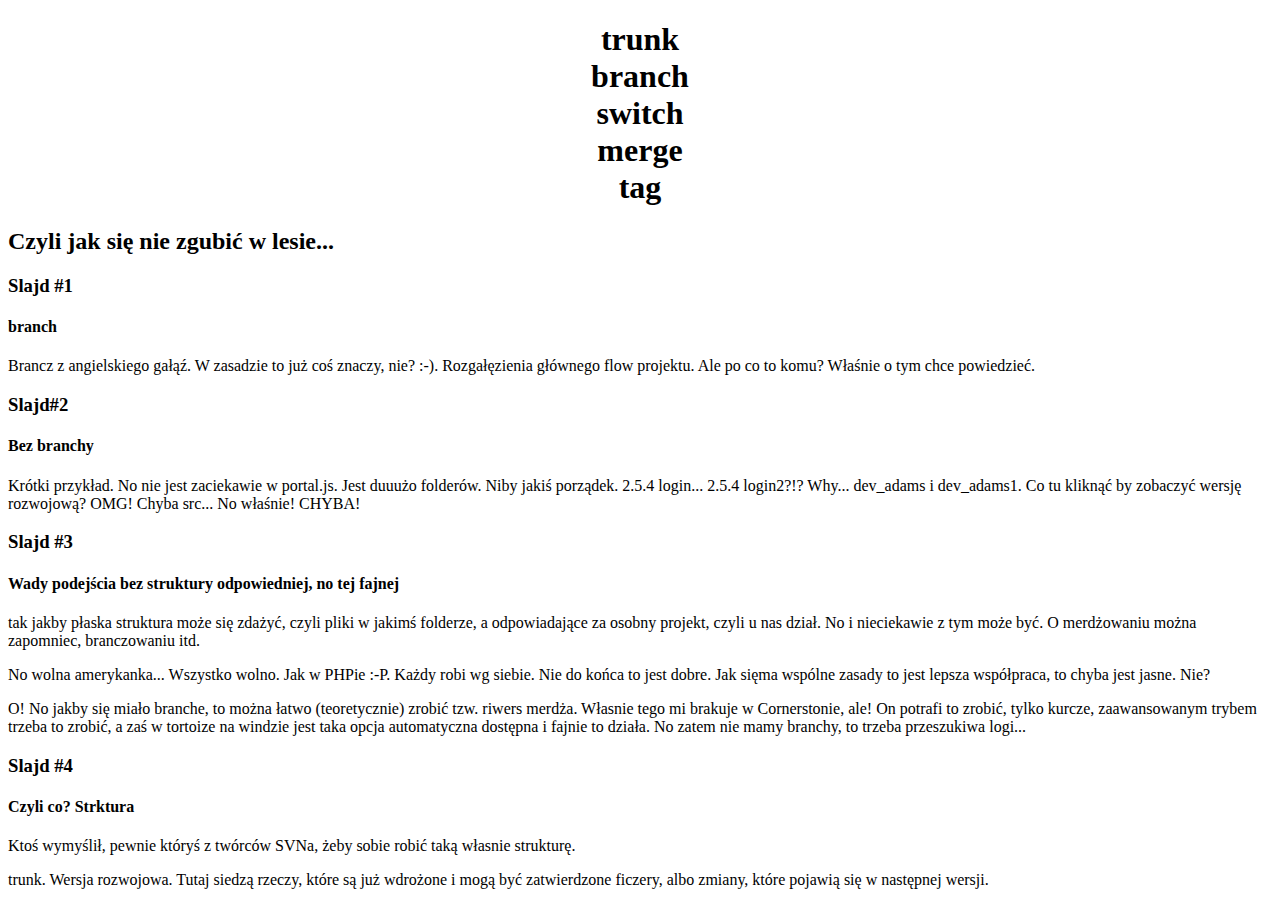
<file: docs/speech.html>
<!doctype html>
<html lang="en">
<head>
    <meta charset="UTF-8">
    <link rel="stylesheet" href="http://necolas.github.io/normalize.css/2.1.2/normalize.css">
    <style>
        .center {
            width: 100%;
            margin-left: auto;
            margin-right: auto;
            text-align: center;
        }
    </style>
    <title>Co będziesz gadać</title>
</head>
<body>
    <h1 class="center">
        <div class="center">trunk</div>
        <div class="center">branch</div>
        <div class="center">switch</div>
        <div class="center">merge</div>
        <div class="center">tag</div>
    </h1>
    <h2>Czyli jak się nie zgubić w lesie...</h2>
    <section>
        <h3>Slajd #1</h3>
        <h4>branch</h4>
        <p>Brancz z angielskiego gałąź. W zasadzie to już coś znaczy, nie? :-). Rozgałęzienia głównego flow projektu. Ale po co to komu? Właśnie o tym chce powiedzieć.</p>
    </section>
    <section>
        <h3>Slajd#2</h3>
        <h4>Bez branchy</h4>
        <p>Krótki przykład. No nie jest zaciekawie w portal.js. Jest duuużo folderów. Niby jakiś porządek. 2.5.4 login... 2.5.4 login2?!? Why... dev_adams i dev_adams1. Co tu kliknąć by zobaczyć wersję rozwojową? OMG! Chyba src... No właśnie! CHYBA!</p>
    </section>
    <section>
        <h3>Slajd #3</h3>
        <h4>Wady podejścia bez struktury odpowiedniej, no tej fajnej</h4>
        <p>tak jakby płaska struktura może się zdażyć, czyli pliki w jakimś folderze, a odpowiadające za osobny projekt, czyli u nas dział. No i nieciekawie z tym może być. O merdżowaniu można zapomniec, branczowaniu itd.</p>
        <p>No wolna amerykanka... Wszystko wolno. Jak w PHPie :-P. Każdy robi wg siebie. Nie do końca to jest dobre. Jak sięma wspólne zasady to jest lepsza współpraca, to chyba jest jasne. Nie?</p>
        <p>O! No jakby się miało branche, to można łatwo (teoretycznie) zrobić tzw. riwers merdża. Własnie tego mi brakuje w Cornerstonie, ale! On potrafi to zrobić, tylko kurcze, zaawansowanym trybem trzeba to zrobić, a zaś w tortoize na windzie jest taka opcja automatyczna dostępna i fajnie to działa. No zatem nie mamy branchy, to trzeba przeszukiwa logi...</p>
    </section>
    <section>
        <h3>Slajd #4</h3>
        <h4>Czyli co? Strktura</h4>
        <p>Ktoś wymyślił, pewnie któryś z twórców SVNa, żeby sobie robić taką własnie strukturę.</p>
        <p>trunk. Wersja rozwojowa. Tutaj siedzą rzeczy, które są już wdrożone i mogą być zatwierdzone ficzery, albo zmiany, które pojawią się w następnej wersji.</p>
    </section>
</body>
</html>
</file>
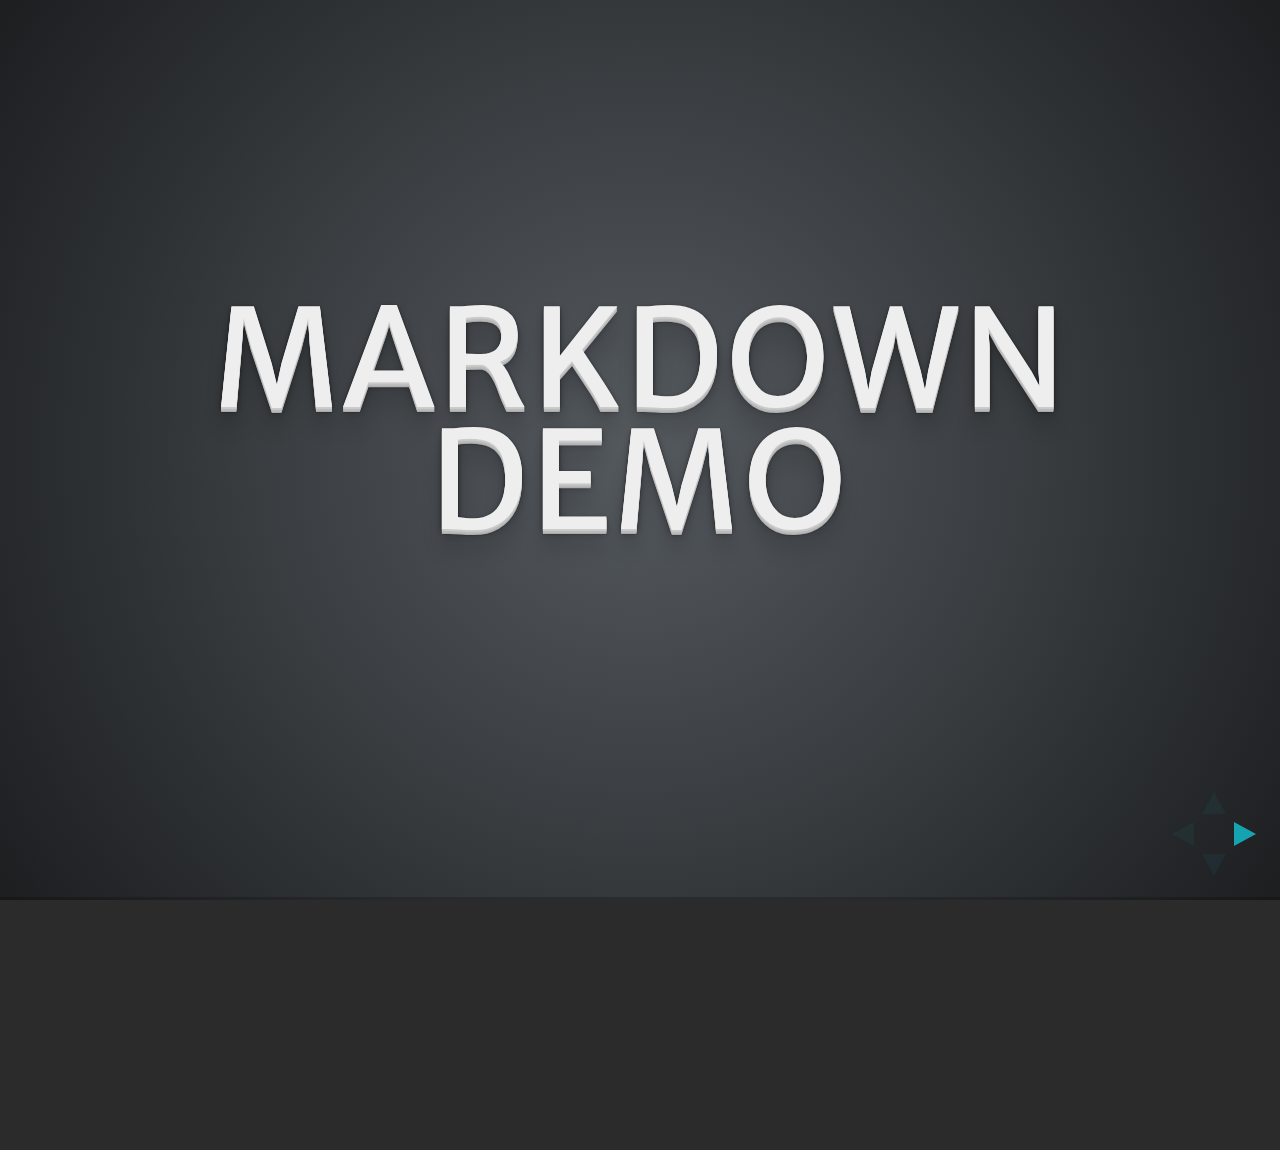
<file: trunk/plugin/markdown/example.html>
<!doctype html>
<html lang="en">

	<head>
		<meta charset="utf-8">

		<title>reveal.js - Markdown Demo</title>

		<link rel="stylesheet" href="../../css/reveal.css">
		<link rel="stylesheet" href="../../css/theme/default.css" id="theme">
	</head>

	<body>

		<div class="reveal">

			<div class="slides">

                <!-- Use external markdown resource, and separate slides by three newlines; vertical slides by two newlines -->
                <section data-markdown="example.md" data-separator="^\n\n\n" data-vertical="^\n\n"></section>

                <!-- Slides are separated by three dashes (quick 'n dirty regular expression) -->
                <section data-markdown data-separator="---">
                    <script type="text/template">
                        ## Demo 1
                        Slide 1
                        ---
                        ## Demo 1
                        Slide 2
                        ---
                        ## Demo 1
                        Slide 3
                    </script>
                </section>

                <!-- Slides are separated by newline + three dashes + newline, vertical slides identical but two dashes -->
                <section data-markdown data-separator="^\n---\n$" data-vertical="^\n--\n$">
                    <script type="text/template">
                        ## Demo 2
                        Slide 1.1

                        --

                        ## Demo 2
                        Slide 1.2

                        ---

                        ## Demo 2
                        Slide 2
                    </script>
                </section>

                <!-- No "extra" slides, since there are no separators defined (so they'll become horizontal rulers) -->
                <section data-markdown>
                    <script type="text/template">
                        A

                        ---

                        B

                        ---

                        C
                    </script>
                </section>

            </div>
		</div>

		<script src="../../lib/js/head.min.js"></script>
		<script src="../../js/reveal.js"></script>

		<script>

			Reveal.initialize({
				controls: true,
				progress: true,
				history: true,
				center: true,

				theme: Reveal.getQueryHash().theme,
				transition: Reveal.getQueryHash().transition || 'default',

				// Optional libraries used to extend on reveal.js
				dependencies: [
					{ src: '../../lib/js/classList.js', condition: function() { return !document.body.classList; } },
					{ src: 'marked.js', condition: function() { return !!document.querySelector( '[data-markdown]' ); } },
					{ src: 'markdown.js', condition: function() { return !!document.querySelector( '[data-markdown]' ); } }
				]
			});

		</script>

	</body>
</html>
</file>
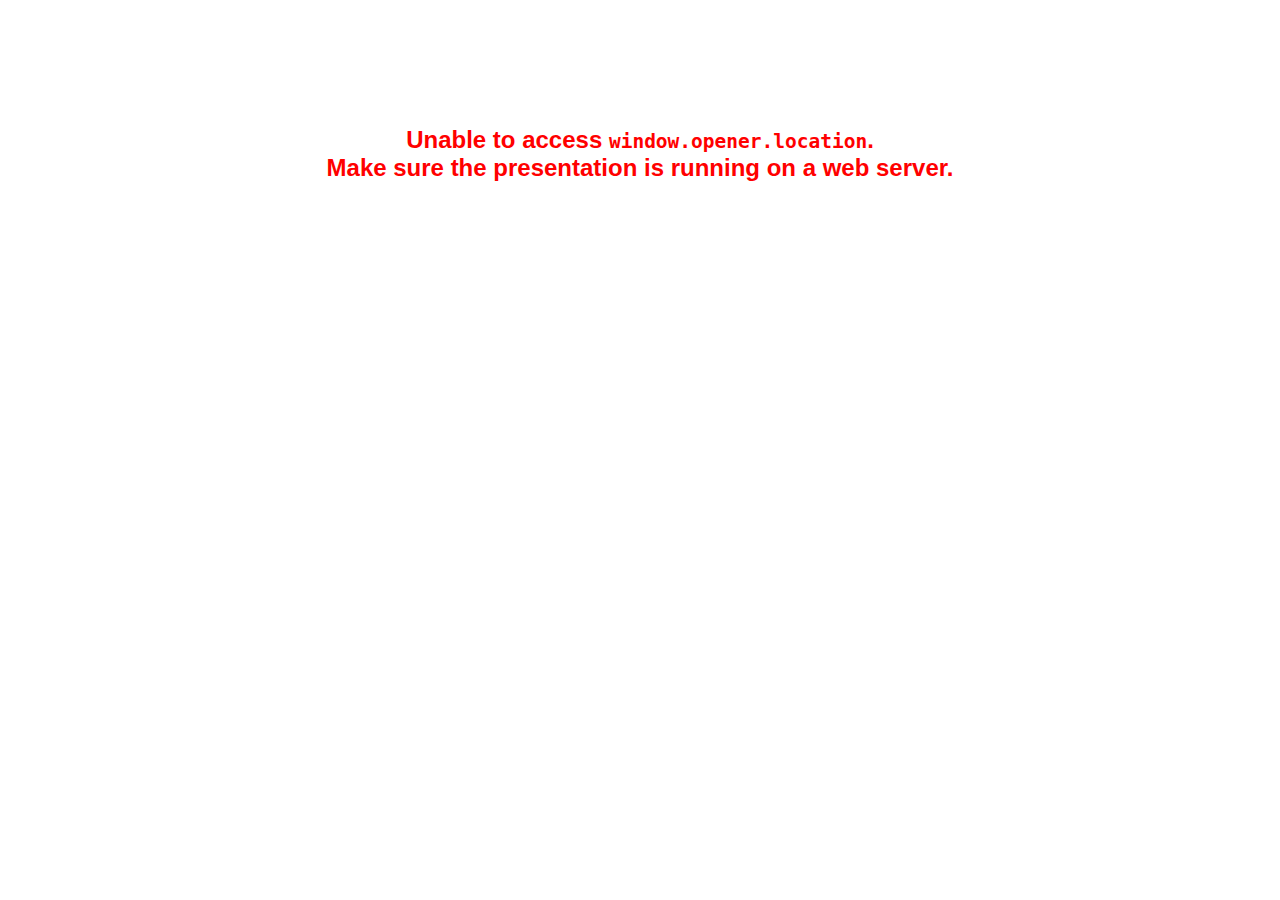
<file: trunk/plugin/notes/notes.html>
<!doctype html>
<html lang="en">
	<head>
		<meta charset="utf-8">

		<title>reveal.js - Slide Notes</title>

		<style>
			body {
				font-family: Helvetica;
			}

			#notes {
				font-size: 24px;
				width: 640px;
				margin-top: 5px;
			}

			#wrap-current-slide {
				width: 640px;
				height: 512px;
				float: left;
				overflow: hidden;
			}

			#current-slide {
				width: 1280px;
				height: 1024px;
				border: none;

				-webkit-transform-origin: 0 0;
				   -moz-transform-origin: 0 0;
					-ms-transform-origin: 0 0;
					 -o-transform-origin: 0 0;
						transform-origin: 0 0;

				-webkit-transform: scale(0.5);
				   -moz-transform: scale(0.5);
					-ms-transform: scale(0.5);
					 -o-transform: scale(0.5);
						transform: scale(0.5);
			}

			#wrap-next-slide {
				width: 448px;
				height: 358px;
				float: left;
				margin: 0 0 0 10px;
				overflow: hidden;
			}

			#next-slide {
				width: 1280px;
				height: 1024px;
				border: none;

				-webkit-transform-origin: 0 0;
				   -moz-transform-origin: 0 0;
					-ms-transform-origin: 0 0;
					 -o-transform-origin: 0 0;
						transform-origin: 0 0;

				-webkit-transform: scale(0.35);
				   -moz-transform: scale(0.35);
					-ms-transform: scale(0.35);
					 -o-transform: scale(0.35);
						transform: scale(0.35);
			}

			.slides {
				position: relative;
				margin-bottom: 10px;
				border: 1px solid black;
				border-radius: 2px;
				background: rgb(28, 30, 32);
			}

			.slides span {
				position: absolute;
				top: 3px;
				left: 3px;
				font-weight: bold;
				font-size: 14px;
				color: rgba( 255, 255, 255, 0.9 );
			}

			.error {
				font-weight: bold;
				color: red;
				font-size: 1.5em;
				text-align: center;
				margin-top: 10%;
			}

			.error code {
				font-family: monospace;
			}

			.time {
				width: 448px;
				margin: 30px 0 0 10px;
				float: left;
				text-align: center;
				opacity: 0;

				-webkit-transition: opacity 0.4s;
				   -moz-transition: opacity 0.4s;
				     -o-transition: opacity 0.4s;
				        transition: opacity 0.4s;
			}

			.elapsed,
			.clock {
				color: #333;
				font-size: 2em;
				text-align: center;
				display: inline-block;
				padding: 0.5em;
				background-color: #eee;
				border-radius: 10px;
			}

			.elapsed h2,
			.clock h2 {
				font-size: 0.8em;
				line-height: 100%;
				margin: 0;
				color: #aaa;
			}

			.elapsed .mute {
				color: #ddd;
			}

		</style>
	</head>

	<body>

		<div id="wrap-current-slide" class="slides">
			<script>document.write( '<iframe width="1280" height="1024" id="current-slide" src="'+ window.opener.location.href +'"></iframe>' );</script>
		</div>

		<div id="wrap-next-slide" class="slides">
			<script>document.write( '<iframe width="640" height="512" id="next-slide" src="'+ window.opener.location.href +'"></iframe>' );</script>
			<span>UPCOMING:</span>
		</div>

		<div class="time">
			<div class="clock">
				<h2>Time</h2>
				<span id="clock">0:00:00 AM</span>
			</div>
			<div class="elapsed">
				<h2>Elapsed</h2>
				<span id="hours">00</span><span id="minutes">:00</span><span id="seconds">:00</span>
			</div>
		</div>

		<div id="notes"></div>

		<script src="../../plugin/markdown/marked.js"></script>
		<script>

			window.addEventListener( 'load', function() {

				if( window.opener && window.opener.location && window.opener.location.href ) {

					var notes = document.getElementById( 'notes' ),
						currentSlide = document.getElementById( 'current-slide' ),
						nextSlide = document.getElementById( 'next-slide' );

					window.addEventListener( 'message', function( event ) {
						var data = JSON.parse( event.data );
						// No need for updating the notes in case of fragment changes
						if ( data.notes !== undefined) {
							if( data.markdown ) {
								notes.innerHTML = marked( data.notes );
							}
							else {
								notes.innerHTML = data.notes;
							}
						}

						// Showing and hiding fragments
						if( data.fragment === 'next' ) {
							currentSlide.contentWindow.Reveal.nextFragment();
						}
						else if( data.fragment === 'prev' ) {
							currentSlide.contentWindow.Reveal.prevFragment();
						}
						else {
							// Update the note slides
							currentSlide.contentWindow.Reveal.slide( data.indexh, data.indexv );
							nextSlide.contentWindow.Reveal.slide( data.nextindexh, data.nextindexv );
						}

					}, false );

					var start = new Date(),
						timeEl = document.querySelector( '.time' ),
						clockEl = document.getElementById( 'clock' ),
						hoursEl = document.getElementById( 'hours' ),
						minutesEl = document.getElementById( 'minutes' ),
						secondsEl = document.getElementById( 'seconds' );

					setInterval( function() {

						timeEl.style.opacity = 1;

						var diff, hours, minutes, seconds,
							now = new Date();

						diff = now.getTime() - start.getTime();
						hours = parseInt( diff / ( 1000 * 60 * 60 ) );
						minutes = parseInt( ( diff / ( 1000 * 60 ) ) % 60 );
						seconds = parseInt( ( diff / 1000 ) % 60 );

						clockEl.innerHTML = now.toLocaleTimeString();
						hoursEl.innerHTML = zeroPadInteger( hours );
						hoursEl.className = hours > 0 ? "" : "mute";
						minutesEl.innerHTML = ":" + zeroPadInteger( minutes );
						minutesEl.className = minutes > 0 ? "" : "mute";
						secondsEl.innerHTML = ":" + zeroPadInteger( seconds );

					}, 1000 );

					// Navigate the main window when the notes slide changes
					currentSlide.contentWindow.Reveal.addEventListener( 'slidechanged', function( event ) {

						window.opener.Reveal.slide( event.indexh, event.indexv );

					} );

				}
				else {

					document.body.innerHTML =  '<p class="error">Unable to access <code>window.opener.location</code>.<br>Make sure the presentation is running on a web server.</p>';

				}


			}, false );

			function zeroPadInteger( num ) {
				var str = "00" + parseInt( num );
				return str.substring( str.length - 2 );
			}

		</script>
	</body>
</html>
</file>
<file: trunk/css/reveal.css>
@charset "UTF-8";

/*!
 * reveal.js
 * http://lab.hakim.se/reveal-js
 * MIT licensed
 *
 * Copyright (C) 2013 Hakim El Hattab, http://hakim.se
 */


/*********************************************
 * RESET STYLES
 *********************************************/

html, body, .reveal div, .reveal span, .reveal applet, .reveal object, .reveal iframe,
.reveal h1, .reveal h2, .reveal h3, .reveal h4, .reveal h5, .reveal h6, .reveal p, .reveal blockquote, .reveal pre,
.reveal a, .reveal abbr, .reveal acronym, .reveal address, .reveal big, .reveal cite, .reveal code,
.reveal del, .reveal dfn, .reveal em, .reveal img, .reveal ins, .reveal kbd, .reveal q, .reveal s, .reveal samp,
.reveal small, .reveal strike, .reveal strong, .reveal sub, .reveal sup, .reveal tt, .reveal var,
.reveal b, .reveal u, .reveal i, .reveal center,
.reveal dl, .reveal dt, .reveal dd, .reveal ol, .reveal ul, .reveal li,
.reveal fieldset, .reveal form, .reveal label, .reveal legend,
.reveal table, .reveal caption, .reveal tbody, .reveal tfoot, .reveal thead, .reveal tr, .reveal th, .reveal td,
.reveal article, .reveal aside, .reveal canvas, .reveal details, .reveal embed,
.reveal figure, .reveal figcaption, .reveal footer, .reveal header, .reveal hgroup,
.reveal menu, .reveal nav, .reveal output, .reveal ruby, .reveal section, .reveal summary,
.reveal time, .reveal mark, .reveal audio, video {
	margin: 0;
	padding: 0;
	border: 0;
	font-size: 100%;
	font: inherit;
	vertical-align: baseline;
}

.reveal article, .reveal aside, .reveal details, .reveal figcaption, .reveal figure,
.reveal footer, .reveal header, .reveal hgroup, .reveal menu, .reveal nav, .reveal section {
	display: block;
}


/*********************************************
 * GLOBAL STYLES
 *********************************************/

html,
body {
	width: 100%;
	height: 100%;
	overflow: hidden;
}

body {
	position: relative;
	line-height: 1;
}

::selection {
	background: #FF5E99;
	color: #fff;
	text-shadow: none;
}


/*********************************************
 * HEADERS
 *********************************************/

.reveal h1,
.reveal h2,
.reveal h3,
.reveal h4,
.reveal h5,
.reveal h6 {
	-webkit-hyphens: auto;
	   -moz-hyphens: auto;
	        hyphens: auto;

	word-wrap: break-word;
}

.reveal h1 { font-size: 3.77em; }
.reveal h2 { font-size: 2.11em;	}
.reveal h3 { font-size: 1.55em;	}
.reveal h4 { font-size: 1em;	}


/*********************************************
 * VIEW FRAGMENTS
 *********************************************/

.reveal .slides section .fragment {
	opacity: 0;

	-webkit-transition: all .2s ease;
	   -moz-transition: all .2s ease;
	    -ms-transition: all .2s ease;
	     -o-transition: all .2s ease;
	        transition: all .2s ease;
}
	.reveal .slides section .fragment.visible {
		opacity: 1;
	}

.reveal .slides section .fragment.grow {
	opacity: 1;
}
	.reveal .slides section .fragment.grow.visible {
		-webkit-transform: scale( 1.3 );
		   -moz-transform: scale( 1.3 );
		    -ms-transform: scale( 1.3 );
		     -o-transform: scale( 1.3 );
		        transform: scale( 1.3 );
	}

.reveal .slides section .fragment.shrink {
	opacity: 1;
}
	.reveal .slides section .fragment.shrink.visible {
		-webkit-transform: scale( 0.7 );
		   -moz-transform: scale( 0.7 );
		    -ms-transform: scale( 0.7 );
		     -o-transform: scale( 0.7 );
		        transform: scale( 0.7 );
	}

.reveal .slides section .fragment.zoom-in {
	opacity: 0;

	-webkit-transform: scale( 0.1 );
	   -moz-transform: scale( 0.1 );
	    -ms-transform: scale( 0.1 );
	     -o-transform: scale( 0.1 );
	        transform: scale( 0.1 );
}

	.reveal .slides section .fragment.zoom-in.visible {
		opacity: 1;

		-webkit-transform: scale( 1 );
		   -moz-transform: scale( 1 );
		    -ms-transform: scale( 1 );
		     -o-transform: scale( 1 );
		        transform: scale( 1 );
	}

.reveal .slides section .fragment.roll-in {
	opacity: 0;

	-webkit-transform: rotateX( 90deg );
	   -moz-transform: rotateX( 90deg );
	    -ms-transform: rotateX( 90deg );
	     -o-transform: rotateX( 90deg );
	        transform: rotateX( 90deg );
}
	.reveal .slides section .fragment.roll-in.visible {
		opacity: 1;

		-webkit-transform: rotateX( 0 );
		   -moz-transform: rotateX( 0 );
		    -ms-transform: rotateX( 0 );
		     -o-transform: rotateX( 0 );
		        transform: rotateX( 0 );
	}

.reveal .slides section .fragment.fade-out {
	opacity: 1;
}
	.reveal .slides section .fragment.fade-out.visible {
		opacity: 0;
	}

.reveal .slides section .fragment.highlight-red,
.reveal .slides section .fragment.highlight-green,
.reveal .slides section .fragment.highlight-blue {
	opacity: 1;
}
	.reveal .slides section .fragment.highlight-red.visible {
		color: #ff2c2d
	}
	.reveal .slides section .fragment.highlight-green.visible {
		color: #17ff2e;
	}
	.reveal .slides section .fragment.highlight-blue.visible {
		color: #1b91ff;
	}


/*********************************************
 * DEFAULT ELEMENT STYLES
 *********************************************/

/* Fixes issue in Chrome where italic fonts did not appear when printing to PDF */
.reveal:after {
  content: '';
  font-style: italic;
}

/* Ensure certain elements are never larger than the slide itself */
.reveal img,
.reveal video,
.reveal iframe {
	max-width: 95%;
	max-height: 95%;
}

/** Prevents layering issues in certain browser/transition combinations */
.reveal a {
	position: relative;
}

.reveal strong,
.reveal b {
	font-weight: bold;
}

.reveal em,
.reveal i {
	font-style: italic;
}

.reveal ol,
.reveal ul {
	display: inline-block;

	text-align: left;
	margin: 0 0 0 1em;
}

.reveal ol {
	list-style-type: decimal;
}

.reveal ul {
	list-style-type: disc;
}

.reveal ul ul {
	list-style-type: square;
}

.reveal ul ul ul {
	list-style-type: circle;
}

.reveal ul ul,
.reveal ul ol,
.reveal ol ol,
.reveal ol ul {
	display: block;
	margin-left: 40px;
}

.reveal p {
	margin-bottom: 10px;
	line-height: 1.2em;
}

.reveal q,
.reveal blockquote {
	quotes: none;
}

.reveal blockquote {
	display: block;
	position: relative;
	width: 70%;
	margin: 5px auto;
	padding: 5px;

	font-style: italic;
	background: rgba(255, 255, 255, 0.05);
	box-shadow: 0px 0px 2px rgba(0,0,0,0.2);
}
	.reveal blockquote p:first-child,
	.reveal blockquote p:last-child {
		display: inline-block;
	}

.reveal q {
	font-style: italic;
}

.reveal pre {
	display: block;
	position: relative;
	width: 90%;
	margin: 15px auto;

	text-align: left;
	font-size: 0.55em;
	font-family: monospace;
	line-height: 1.2em;

	word-wrap: break-word;

	box-shadow: 0px 0px 6px rgba(0,0,0,0.3);
}
.reveal code {
	font-family: monospace;
}
.reveal pre code {
	padding: 5px;
	overflow: auto;
	max-height: 400px;
	word-wrap: normal;
}

.reveal table th,
.reveal table td {
	text-align: left;
	padding-right: .3em;
}

.reveal table th {
	text-shadow: rgb(255,255,255) 1px 1px 2px;
}

.reveal sup {
	vertical-align: super;
}
.reveal sub {
	vertical-align: sub;
}

.reveal small {
	display: inline-block;
	font-size: 0.6em;
	line-height: 1.2em;
	vertical-align: top;
}

.reveal small * {
	vertical-align: top;
}


/*********************************************
 * CONTROLS
 *********************************************/

.reveal .controls {
	display: none;
	position: fixed;
	width: 110px;
	height: 110px;
	z-index: 30;
	right: 10px;
	bottom: 10px;
}

.reveal .controls div {
	position: absolute;
	opacity: 0.05;
	width: 0;
	height: 0;
	border: 12px solid transparent;

	-moz-transform: scale(.9999);

	-webkit-transition: all 0.2s ease;
	   -moz-transition: all 0.2s ease;
	    -ms-transition: all 0.2s ease;
	     -o-transition: all 0.2s ease;
	        transition: all 0.2s ease;
}

.reveal .controls div.enabled {
	opacity: 0.7;
	cursor: pointer;
}

.reveal .controls div.enabled:active {
	margin-top: 1px;
}

	.reveal .controls div.navigate-left {
		top: 42px;

		border-right-width: 22px;
		border-right-color: #eee;
	}
		.reveal .controls div.navigate-left.fragmented {
			opacity: 0.3;
		}

	.reveal .controls div.navigate-right {
		left: 74px;
		top: 42px;

		border-left-width: 22px;
		border-left-color: #eee;
	}
		.reveal .controls div.navigate-right.fragmented {
			opacity: 0.3;
		}

	.reveal .controls div.navigate-up {
		left: 42px;

		border-bottom-width: 22px;
		border-bottom-color: #eee;
	}
		.reveal .controls div.navigate-up.fragmented {
			opacity: 0.3;
		}

	.reveal .controls div.navigate-down {
		left: 42px;
		top: 74px;

		border-top-width: 22px;
		border-top-color: #eee;
	}
		.reveal .controls div.navigate-down.fragmented {
			opacity: 0.3;
		}


/*********************************************
 * PROGRESS BAR
 *********************************************/

.reveal .progress {
	position: fixed;
	display: none;
	height: 3px;
	width: 100%;
	bottom: 0;
	left: 0;
	z-index: 10;
}
	.reveal .progress:after {
		content: '';
		display: 'block';
		position: absolute;
		height: 20px;
		width: 100%;
		top: -20px;
	}
	.reveal .progress span {
		display: block;
		height: 100%;
		width: 0px;

		-webkit-transition: width 800ms cubic-bezier(0.260, 0.860, 0.440, 0.985);
		   -moz-transition: width 800ms cubic-bezier(0.260, 0.860, 0.440, 0.985);
		    -ms-transition: width 800ms cubic-bezier(0.260, 0.860, 0.440, 0.985);
		     -o-transition: width 800ms cubic-bezier(0.260, 0.860, 0.440, 0.985);
		        transition: width 800ms cubic-bezier(0.260, 0.860, 0.440, 0.985);
	}


/*********************************************
 * ROLLING LINKS
 *********************************************/

.reveal .roll {
	display: inline-block;
	line-height: 1.2;
	overflow: hidden;

	vertical-align: top;

	-webkit-perspective: 400px;
	   -moz-perspective: 400px;
	    -ms-perspective: 400px;
	        perspective: 400px;

	-webkit-perspective-origin: 50% 50%;
	   -moz-perspective-origin: 50% 50%;
	    -ms-perspective-origin: 50% 50%;
	        perspective-origin: 50% 50%;
}
	.reveal .roll:hover {
		background: none;
		text-shadow: none;
	}
.reveal .roll span {
	display: block;
	position: relative;
	padding: 0 2px;

	pointer-events: none;

	-webkit-transition: all 400ms ease;
	   -moz-transition: all 400ms ease;
	    -ms-transition: all 400ms ease;
	        transition: all 400ms ease;

	-webkit-transform-origin: 50% 0%;
	   -moz-transform-origin: 50% 0%;
	    -ms-transform-origin: 50% 0%;
	        transform-origin: 50% 0%;

	-webkit-transform-style: preserve-3d;
	   -moz-transform-style: preserve-3d;
	    -ms-transform-style: preserve-3d;
	        transform-style: preserve-3d;

	-webkit-backface-visibility: hidden;
	   -moz-backface-visibility: hidden;
	        backface-visibility: hidden;
}
	.reveal .roll:hover span {
	    background: rgba(0,0,0,0.5);

	    -webkit-transform: translate3d( 0px, 0px, -45px ) rotateX( 90deg );
	       -moz-transform: translate3d( 0px, 0px, -45px ) rotateX( 90deg );
	        -ms-transform: translate3d( 0px, 0px, -45px ) rotateX( 90deg );
	            transform: translate3d( 0px, 0px, -45px ) rotateX( 90deg );
	}
.reveal .roll span:after {
	content: attr(data-title);

	display: block;
	position: absolute;
	left: 0;
	top: 0;
	padding: 0 2px;

	-webkit-backface-visibility: hidden;
	   -moz-backface-visibility: hidden;
	        backface-visibility: hidden;

	-webkit-transform-origin: 50% 0%;
	   -moz-transform-origin: 50% 0%;
	    -ms-transform-origin: 50% 0%;
	        transform-origin: 50% 0%;

	-webkit-transform: translate3d( 0px, 110%, 0px ) rotateX( -90deg );
	   -moz-transform: translate3d( 0px, 110%, 0px ) rotateX( -90deg );
	    -ms-transform: translate3d( 0px, 110%, 0px ) rotateX( -90deg );
	        transform: translate3d( 0px, 110%, 0px ) rotateX( -90deg );
}


/*********************************************
 * SLIDES
 *********************************************/

.reveal {
	position: relative;
	width: 100%;
	height: 100%;
}

.reveal .slides {
	position: absolute;
	width: 100%;
	height: 100%;
	left: 50%;
	top: 50%;

	overflow: visible;
	z-index: 1;
	text-align: center;

	-webkit-transition: -webkit-perspective .4s ease;
	   -moz-transition: -moz-perspective .4s ease;
	    -ms-transition: -ms-perspective .4s ease;
	     -o-transition: -o-perspective .4s ease;
	        transition: perspective .4s ease;

	-webkit-perspective: 600px;
	   -moz-perspective: 600px;
	    -ms-perspective: 600px;
	        perspective: 600px;

	-webkit-perspective-origin: 0px -100px;
	   -moz-perspective-origin: 0px -100px;
	    -ms-perspective-origin: 0px -100px;
	        perspective-origin: 0px -100px;
}

.reveal .slides>section,
.reveal .slides>section>section {
	display: none;
	position: absolute;
	width: 100%;
	padding: 20px 0px;

	z-index: 10;
	line-height: 1.2em;
	font-weight: normal;

	-webkit-transform-style: preserve-3d;
	   -moz-transform-style: preserve-3d;
	    -ms-transform-style: preserve-3d;
	        transform-style: preserve-3d;

	-webkit-transition: -webkit-transform-origin 800ms cubic-bezier(0.260, 0.860, 0.440, 0.985),
						-webkit-transform 800ms cubic-bezier(0.260, 0.860, 0.440, 0.985),
						visibility 800ms cubic-bezier(0.260, 0.860, 0.440, 0.985),
						opacity 800ms cubic-bezier(0.260, 0.860, 0.440, 0.985);
	   -moz-transition: -moz-transform-origin 800ms cubic-bezier(0.260, 0.860, 0.440, 0.985),
						-moz-transform 800ms cubic-bezier(0.260, 0.860, 0.440, 0.985),
						visibility 800ms cubic-bezier(0.260, 0.860, 0.440, 0.985),
						opacity 800ms cubic-bezier(0.260, 0.860, 0.440, 0.985);
	    -ms-transition: -ms-transform-origin 800ms cubic-bezier(0.260, 0.860, 0.440, 0.985),
						-ms-transform 800ms cubic-bezier(0.260, 0.860, 0.440, 0.985),
						visibility 800ms cubic-bezier(0.260, 0.860, 0.440, 0.985),
						opacity 800ms cubic-bezier(0.260, 0.860, 0.440, 0.985);
	     -o-transition: -o-transform-origin 800ms cubic-bezier(0.260, 0.860, 0.440, 0.985),
						-o-transform 800ms cubic-bezier(0.260, 0.860, 0.440, 0.985),
						visibility 800ms cubic-bezier(0.260, 0.860, 0.440, 0.985),
						opacity 800ms cubic-bezier(0.260, 0.860, 0.440, 0.985);
	        transition: transform-origin 800ms cubic-bezier(0.260, 0.860, 0.440, 0.985),
						transform 800ms cubic-bezier(0.260, 0.860, 0.440, 0.985),
						visibility 800ms cubic-bezier(0.260, 0.860, 0.440, 0.985),
						opacity 800ms cubic-bezier(0.260, 0.860, 0.440, 0.985);
}

/* Global transition speed settings */
.reveal[data-transition-speed="fast"] .slides section {
	-webkit-transition-duration: 400ms;
	   -moz-transition-duration: 400ms;
	    -ms-transition-duration: 400ms;
	        transition-duration: 400ms;
}
.reveal[data-transition-speed="slow"] .slides section {
	-webkit-transition-duration: 1200ms;
	   -moz-transition-duration: 1200ms;
	    -ms-transition-duration: 1200ms;
	        transition-duration: 1200ms;
}

/* Slide-specific transition speed overrides */
.reveal .slides section[data-transition-speed="fast"] {
	-webkit-transition-duration: 400ms;
	   -moz-transition-duration: 400ms;
	    -ms-transition-duration: 400ms;
	        transition-duration: 400ms;
}
.reveal .slides section[data-transition-speed="slow"] {
	-webkit-transition-duration: 1200ms;
	   -moz-transition-duration: 1200ms;
	    -ms-transition-duration: 1200ms;
	        transition-duration: 1200ms;
}

.reveal .slides>section {
	left: -50%;
	top: -50%;
}

.reveal .slides>section.stack {
	padding-top: 0;
	padding-bottom: 0;
}

.reveal .slides>section.present,
.reveal .slides>section>section.present {
	display: block;
	z-index: 11;
	opacity: 1;
}

.reveal.center,
.reveal.center .slides,
.reveal.center .slides section {
	min-height: auto !important;
}



/*********************************************
 * DEFAULT TRANSITION
 *********************************************/

.reveal .slides>section[data-transition=default].past,
.reveal .slides>section.past {
	display: block;
	opacity: 0;

	-webkit-transform: translate3d(-100%, 0, 0) rotateY(-90deg) translate3d(-100%, 0, 0);
	   -moz-transform: translate3d(-100%, 0, 0) rotateY(-90deg) translate3d(-100%, 0, 0);
	    -ms-transform: translate3d(-100%, 0, 0) rotateY(-90deg) translate3d(-100%, 0, 0);
	        transform: translate3d(-100%, 0, 0) rotateY(-90deg) translate3d(-100%, 0, 0);
}
.reveal .slides>section[data-transition=default].future,
.reveal .slides>section.future {
	display: block;
	opacity: 0;

	-webkit-transform: translate3d(100%, 0, 0) rotateY(90deg) translate3d(100%, 0, 0);
	   -moz-transform: translate3d(100%, 0, 0) rotateY(90deg) translate3d(100%, 0, 0);
	    -ms-transform: translate3d(100%, 0, 0) rotateY(90deg) translate3d(100%, 0, 0);
	        transform: translate3d(100%, 0, 0) rotateY(90deg) translate3d(100%, 0, 0);
}

.reveal .slides>section>section[data-transition=default].past,
.reveal .slides>section>section.past {
	display: block;
	opacity: 0;

	-webkit-transform: translate3d(0, -300px, 0) rotateX(70deg) translate3d(0, -300px, 0);
	   -moz-transform: translate3d(0, -300px, 0) rotateX(70deg) translate3d(0, -300px, 0);
	    -ms-transform: translate3d(0, -300px, 0) rotateX(70deg) translate3d(0, -300px, 0);
	        transform: translate3d(0, -300px, 0) rotateX(70deg) translate3d(0, -300px, 0);
}
.reveal .slides>section>section[data-transition=default].future,
.reveal .slides>section>section.future {
	display: block;
	opacity: 0;

	-webkit-transform: translate3d(0, 300px, 0) rotateX(-70deg) translate3d(0, 300px, 0);
	   -moz-transform: translate3d(0, 300px, 0) rotateX(-70deg) translate3d(0, 300px, 0);
	    -ms-transform: translate3d(0, 300px, 0) rotateX(-70deg) translate3d(0, 300px, 0);
	        transform: translate3d(0, 300px, 0) rotateX(-70deg) translate3d(0, 300px, 0);
}


/*********************************************
 * CONCAVE TRANSITION
 *********************************************/

.reveal .slides>section[data-transition=concave].past,
.reveal.concave  .slides>section.past {
	-webkit-transform: translate3d(-100%, 0, 0) rotateY(90deg) translate3d(-100%, 0, 0);
	   -moz-transform: translate3d(-100%, 0, 0) rotateY(90deg) translate3d(-100%, 0, 0);
	    -ms-transform: translate3d(-100%, 0, 0) rotateY(90deg) translate3d(-100%, 0, 0);
	        transform: translate3d(-100%, 0, 0) rotateY(90deg) translate3d(-100%, 0, 0);
}
.reveal .slides>section[data-transition=concave].future,
.reveal.concave .slides>section.future {
	-webkit-transform: translate3d(100%, 0, 0) rotateY(-90deg) translate3d(100%, 0, 0);
	   -moz-transform: translate3d(100%, 0, 0) rotateY(-90deg) translate3d(100%, 0, 0);
	    -ms-transform: translate3d(100%, 0, 0) rotateY(-90deg) translate3d(100%, 0, 0);
	        transform: translate3d(100%, 0, 0) rotateY(-90deg) translate3d(100%, 0, 0);
}

.reveal .slides>section>section[data-transition=concave].past,
.reveal.concave .slides>section>section.past {
	-webkit-transform: translate3d(0, -80%, 0) rotateX(-70deg) translate3d(0, -80%, 0);
	   -moz-transform: translate3d(0, -80%, 0) rotateX(-70deg) translate3d(0, -80%, 0);
	    -ms-transform: translate3d(0, -80%, 0) rotateX(-70deg) translate3d(0, -80%, 0);
	        transform: translate3d(0, -80%, 0) rotateX(-70deg) translate3d(0, -80%, 0);
}
.reveal .slides>section>section[data-transition=concave].future,
.reveal.concave .slides>section>section.future {
	-webkit-transform: translate3d(0, 80%, 0) rotateX(70deg) translate3d(0, 80%, 0);
	   -moz-transform: translate3d(0, 80%, 0) rotateX(70deg) translate3d(0, 80%, 0);
	    -ms-transform: translate3d(0, 80%, 0) rotateX(70deg) translate3d(0, 80%, 0);
	        transform: translate3d(0, 80%, 0) rotateX(70deg) translate3d(0, 80%, 0);
}


/*********************************************
 * ZOOM TRANSITION
 *********************************************/

.reveal .slides>section[data-transition=zoom].past,
.reveal.zoom .slides>section.past {
	opacity: 0;
	visibility: hidden;

	-webkit-transform: scale(16);
	   -moz-transform: scale(16);
	    -ms-transform: scale(16);
	     -o-transform: scale(16);
	        transform: scale(16);
}
.reveal .slides>section[data-transition=zoom].future,
.reveal.zoom .slides>section.future {
	opacity: 0;
	visibility: hidden;

	-webkit-transform: scale(0.2);
	   -moz-transform: scale(0.2);
	    -ms-transform: scale(0.2);
	     -o-transform: scale(0.2);
	        transform: scale(0.2);
}

.reveal .slides>section>section[data-transition=zoom].past,
.reveal.zoom .slides>section>section.past {
	-webkit-transform: translate(0, -150%);
	   -moz-transform: translate(0, -150%);
	    -ms-transform: translate(0, -150%);
	     -o-transform: translate(0, -150%);
	        transform: translate(0, -150%);
}
.reveal .slides>section>section[data-transition=zoom].future,
.reveal.zoom .slides>section>section.future {
	-webkit-transform: translate(0, 150%);
	   -moz-transform: translate(0, 150%);
	    -ms-transform: translate(0, 150%);
	     -o-transform: translate(0, 150%);
	        transform: translate(0, 150%);
}


/*********************************************
 * LINEAR TRANSITION
 *********************************************/

.reveal.linear section {
	-webkit-backface-visibility: hidden;
	   -moz-backface-visibility: hidden;
	    -ms-backface-visibility: hidden;
	        backface-visibility: hidden;
}

.reveal .slides>section[data-transition=linear].past,
.reveal.linear .slides>section.past {
	-webkit-transform: translate(-150%, 0);
	   -moz-transform: translate(-150%, 0);
	    -ms-transform: translate(-150%, 0);
	     -o-transform: translate(-150%, 0);
	        transform: translate(-150%, 0);
}
.reveal .slides>section[data-transition=linear].future,
.reveal.linear .slides>section.future {
	-webkit-transform: translate(150%, 0);
	   -moz-transform: translate(150%, 0);
	    -ms-transform: translate(150%, 0);
	     -o-transform: translate(150%, 0);
	        transform: translate(150%, 0);
}

.reveal .slides>section>section[data-transition=linear].past,
.reveal.linear .slides>section>section.past {
	-webkit-transform: translate(0, -150%);
	   -moz-transform: translate(0, -150%);
	    -ms-transform: translate(0, -150%);
	     -o-transform: translate(0, -150%);
	        transform: translate(0, -150%);
}
.reveal .slides>section>section[data-transition=linear].future,
.reveal.linear .slides>section>section.future {
	-webkit-transform: translate(0, 150%);
	   -moz-transform: translate(0, 150%);
	    -ms-transform: translate(0, 150%);
	     -o-transform: translate(0, 150%);
	        transform: translate(0, 150%);
}


/*********************************************
 * CUBE TRANSITION
 *********************************************/

.reveal.cube .slides {
	-webkit-perspective: 1300px;
	   -moz-perspective: 1300px;
	    -ms-perspective: 1300px;
	        perspective: 1300px;
}

.reveal.cube .slides section {
	padding: 30px;
	min-height: 700px;

	-webkit-backface-visibility: hidden;
	   -moz-backface-visibility: hidden;
	    -ms-backface-visibility: hidden;
	        backface-visibility: hidden;

	-webkit-box-sizing: border-box;
	   -moz-box-sizing: border-box;
	        box-sizing: border-box;
}
	.reveal.center.cube .slides section {
		min-height: auto;
	}
	.reveal.cube .slides section:not(.stack):before {
		content: '';
		position: absolute;
		display: block;
		width: 100%;
		height: 100%;
		left: 0;
		top: 0;
		background: rgba(0,0,0,0.1);
		border-radius: 4px;

		-webkit-transform: translateZ( -20px );
		   -moz-transform: translateZ( -20px );
		    -ms-transform: translateZ( -20px );
		     -o-transform: translateZ( -20px );
		        transform: translateZ( -20px );
	}
	.reveal.cube .slides section:not(.stack):after {
		content: '';
		position: absolute;
		display: block;
		width: 90%;
		height: 30px;
		left: 5%;
		bottom: 0;
		background: none;
		z-index: 1;

		border-radius: 4px;
		box-shadow: 0px 95px 25px rgba(0,0,0,0.2);

		-webkit-transform: translateZ(-90px) rotateX( 65deg );
		   -moz-transform: translateZ(-90px) rotateX( 65deg );
		    -ms-transform: translateZ(-90px) rotateX( 65deg );
		     -o-transform: translateZ(-90px) rotateX( 65deg );
		        transform: translateZ(-90px) rotateX( 65deg );
	}

.reveal.cube .slides>section.stack {
	padding: 0;
	background: none;
}

.reveal.cube .slides>section.past {
	-webkit-transform-origin: 100% 0%;
	   -moz-transform-origin: 100% 0%;
	    -ms-transform-origin: 100% 0%;
	        transform-origin: 100% 0%;

	-webkit-transform: translate3d(-100%, 0, 0) rotateY(-90deg);
	   -moz-transform: translate3d(-100%, 0, 0) rotateY(-90deg);
	    -ms-transform: translate3d(-100%, 0, 0) rotateY(-90deg);
	        transform: translate3d(-100%, 0, 0) rotateY(-90deg);
}

.reveal.cube .slides>section.future {
	-webkit-transform-origin: 0% 0%;
	   -moz-transform-origin: 0% 0%;
	    -ms-transform-origin: 0% 0%;
	        transform-origin: 0% 0%;

	-webkit-transform: translate3d(100%, 0, 0) rotateY(90deg);
	   -moz-transform: translate3d(100%, 0, 0) rotateY(90deg);
	    -ms-transform: translate3d(100%, 0, 0) rotateY(90deg);
	        transform: translate3d(100%, 0, 0) rotateY(90deg);
}

.reveal.cube .slides>section>section.past {
	-webkit-transform-origin: 0% 100%;
	   -moz-transform-origin: 0% 100%;
	    -ms-transform-origin: 0% 100%;
	        transform-origin: 0% 100%;

	-webkit-transform: translate3d(0, -100%, 0) rotateX(90deg);
	   -moz-transform: translate3d(0, -100%, 0) rotateX(90deg);
	    -ms-transform: translate3d(0, -100%, 0) rotateX(90deg);
	        transform: translate3d(0, -100%, 0) rotateX(90deg);
}

.reveal.cube .slides>section>section.future {
	-webkit-transform-origin: 0% 0%;
	   -moz-transform-origin: 0% 0%;
	    -ms-transform-origin: 0% 0%;
	        transform-origin: 0% 0%;

	-webkit-transform: translate3d(0, 100%, 0) rotateX(-90deg);
	   -moz-transform: translate3d(0, 100%, 0) rotateX(-90deg);
	    -ms-transform: translate3d(0, 100%, 0) rotateX(-90deg);
	        transform: translate3d(0, 100%, 0) rotateX(-90deg);
}


/*********************************************
 * PAGE TRANSITION
 *********************************************/

.reveal.page .slides {
	-webkit-perspective-origin: 0% 50%;
	   -moz-perspective-origin: 0% 50%;
	    -ms-perspective-origin: 0% 50%;
	        perspective-origin: 0% 50%;

	-webkit-perspective: 3000px;
	   -moz-perspective: 3000px;
	    -ms-perspective: 3000px;
	        perspective: 3000px;
}

.reveal.page .slides section {
	padding: 30px;
	min-height: 700px;

	-webkit-box-sizing: border-box;
	   -moz-box-sizing: border-box;
	        box-sizing: border-box;
}
	.reveal.page .slides section.past {
		z-index: 12;
	}
	.reveal.page .slides section:not(.stack):before {
		content: '';
		position: absolute;
		display: block;
		width: 100%;
		height: 100%;
		left: 0;
		top: 0;
		background: rgba(0,0,0,0.1);

		-webkit-transform: translateZ( -20px );
		   -moz-transform: translateZ( -20px );
		    -ms-transform: translateZ( -20px );
		     -o-transform: translateZ( -20px );
		        transform: translateZ( -20px );
	}
	.reveal.page .slides section:not(.stack):after {
		content: '';
		position: absolute;
		display: block;
		width: 90%;
		height: 30px;
		left: 5%;
		bottom: 0;
		background: none;
		z-index: 1;

		border-radius: 4px;
		box-shadow: 0px 95px 25px rgba(0,0,0,0.2);

		-webkit-transform: translateZ(-90px) rotateX( 65deg );
	}

.reveal.page .slides>section.stack {
	padding: 0;
	background: none;
}

.reveal.page .slides>section.past {
	-webkit-transform-origin: 0% 0%;
	   -moz-transform-origin: 0% 0%;
	    -ms-transform-origin: 0% 0%;
	        transform-origin: 0% 0%;

	-webkit-transform: translate3d(-40%, 0, 0) rotateY(-80deg);
	   -moz-transform: translate3d(-40%, 0, 0) rotateY(-80deg);
	    -ms-transform: translate3d(-40%, 0, 0) rotateY(-80deg);
	        transform: translate3d(-40%, 0, 0) rotateY(-80deg);
}

.reveal.page .slides>section.future {
	-webkit-transform-origin: 100% 0%;
	   -moz-transform-origin: 100% 0%;
	    -ms-transform-origin: 100% 0%;
	        transform-origin: 100% 0%;

	-webkit-transform: translate3d(0, 0, 0);
	   -moz-transform: translate3d(0, 0, 0);
	    -ms-transform: translate3d(0, 0, 0);
	        transform: translate3d(0, 0, 0);
}

.reveal.page .slides>section>section.past {
	-webkit-transform-origin: 0% 0%;
	   -moz-transform-origin: 0% 0%;
	    -ms-transform-origin: 0% 0%;
	        transform-origin: 0% 0%;

	-webkit-transform: translate3d(0, -40%, 0) rotateX(80deg);
	   -moz-transform: translate3d(0, -40%, 0) rotateX(80deg);
	    -ms-transform: translate3d(0, -40%, 0) rotateX(80deg);
	        transform: translate3d(0, -40%, 0) rotateX(80deg);
}

.reveal.page .slides>section>section.future {
	-webkit-transform-origin: 0% 100%;
	   -moz-transform-origin: 0% 100%;
	    -ms-transform-origin: 0% 100%;
	        transform-origin: 0% 100%;

	-webkit-transform: translate3d(0, 0, 0);
	   -moz-transform: translate3d(0, 0, 0);
	    -ms-transform: translate3d(0, 0, 0);
	        transform: translate3d(0, 0, 0);
}


/*********************************************
 * FADE TRANSITION
 *********************************************/

.reveal .slides section[data-transition=fade],
.reveal.fade .slides section,
.reveal.fade .slides>section>section {
    -webkit-transform: none;
	   -moz-transform: none;
	    -ms-transform: none;
	     -o-transform: none;
	        transform: none;

	-webkit-transition: opacity 0.5s;
	   -moz-transition: opacity 0.5s;
	    -ms-transition: opacity 0.5s;
	     -o-transition: opacity 0.5s;
	        transition: opacity 0.5s;
}


.reveal.fade.overview .slides section,
.reveal.fade.overview .slides>section>section,
.reveal.fade.exit-overview .slides section,
.reveal.fade.exit-overview .slides>section>section {
	-webkit-transition: none;
	   -moz-transition: none;
	    -ms-transition: none;
	     -o-transition: none;
	        transition: none;
}


/*********************************************
 * NO TRANSITION
 *********************************************/

.reveal .slides section[data-transition=none],
.reveal.none .slides section {
	-webkit-transform: none;
	   -moz-transform: none;
	    -ms-transform: none;
	     -o-transform: none;
	        transform: none;

	-webkit-transition: none;
	   -moz-transition: none;
	    -ms-transition: none;
	     -o-transition: none;
	        transition: none;
}


/*********************************************
 * OVERVIEW
 *********************************************/

.reveal.overview .slides {
	-webkit-perspective-origin: 0% 0%;
	   -moz-perspective-origin: 0% 0%;
	    -ms-perspective-origin: 0% 0%;
	        perspective-origin: 0% 0%;

	-webkit-perspective: 700px;
	   -moz-perspective: 700px;
	    -ms-perspective: 700px;
	        perspective: 700px;
}

.reveal.overview .slides section {
	height: 600px;
	overflow: hidden;
	opacity: 1!important;
	visibility: visible!important;
	cursor: pointer;
	background: rgba(0,0,0,0.1);
}
.reveal.overview .slides section .fragment {
	opacity: 1;
}
.reveal.overview .slides section:after,
.reveal.overview .slides section:before {
	display: none !important;
}
.reveal.overview .slides section>section {
	opacity: 1;
	cursor: pointer;
}
	.reveal.overview .slides section:hover {
		background: rgba(0,0,0,0.3);
	}
	.reveal.overview .slides section.present {
		background: rgba(0,0,0,0.3);
	}
.reveal.overview .slides>section.stack {
	padding: 0;
	background: none;
	overflow: visible;
}


/*********************************************
 * PAUSED MODE
 *********************************************/

.reveal .pause-overlay {
	position: absolute;
	top: 0;
	left: 0;
	width: 100%;
	height: 100%;
	background: black;
	visibility: hidden;
	opacity: 0;
	z-index: 100;

	-webkit-transition: all 1s ease;
	   -moz-transition: all 1s ease;
	    -ms-transition: all 1s ease;
	     -o-transition: all 1s ease;
	        transition: all 1s ease;
}
.reveal.paused .pause-overlay {
	visibility: visible;
	opacity: 1;
}


/*********************************************
 * FALLBACK
 *********************************************/

.no-transforms {
	overflow-y: auto;
}

.no-transforms .reveal .slides {
	position: relative;
	width: 80%;
	height: auto !important;
	top: 0;
	left: 50%;
	margin: 0;
	text-align: center;
}

.no-transforms .reveal .controls,
.no-transforms .reveal .progress {
	display: none !important;
}

.no-transforms .reveal .slides section {
	display: block !important;
	opacity: 1 !important;
	position: relative !important;
	height: auto;
	min-height: auto;
	top: 0;
	left: -50%;
	margin: 70px 0;

	-webkit-transform: none;
	   -moz-transform: none;
	    -ms-transform: none;
	     -o-transform: none;
	        transform: none;
}

.no-transforms .reveal .slides section section {
	left: 0;
}

.no-transition {
	-webkit-transition: none;
	   -moz-transition: none;
	    -ms-transition: none;
	     -o-transition: none;
	        transition: none;
}


/*********************************************
 * BACKGROUND STATES
 *********************************************/

.reveal .state-background {
	position: absolute;
	width: 100%;
	height: 100%;
	background: rgba( 0, 0, 0, 0 );

	-webkit-transition: background 800ms ease;
	   -moz-transition: background 800ms ease;
	    -ms-transition: background 800ms ease;
	     -o-transition: background 800ms ease;
	        transition: background 800ms ease;
}
.alert .reveal .state-background {
	background: rgba( 200, 50, 30, 0.6 );
}
.soothe .reveal .state-background {
	background: rgba( 50, 200, 90, 0.4 );
}
.blackout .reveal .state-background {
	background: rgba( 0, 0, 0, 0.6 );
}
.whiteout .reveal .state-background {
	background: rgba( 255, 255, 255, 0.6 );
}
.cobalt .reveal .state-background {
	background: rgba( 22, 152, 213, 0.6 );
}
.mint .reveal .state-background {
	background: rgba( 22, 213, 75, 0.6 );
}
.submerge .reveal .state-background {
	background: rgba( 12, 25, 77, 0.6);
}
.lila .reveal .state-background {
	background: rgba( 180, 50, 140, 0.6 );
}
.sunset .reveal .state-background {
	background: rgba( 255, 122, 0, 0.6 );
}


/*********************************************
 * RTL SUPPORT
 *********************************************/

.reveal.rtl .slides,
.reveal.rtl .slides h1,
.reveal.rtl .slides h2,
.reveal.rtl .slides h3,
.reveal.rtl .slides h4,
.reveal.rtl .slides h5,
.reveal.rtl .slides h6 {
	direction: rtl;
	font-family: sans-serif;
}

.reveal.rtl pre,
.reveal.rtl code {
	direction: ltr;
}

.reveal.rtl ol,
.reveal.rtl ul {
	text-align: right;
}

.reveal.rtl .progress span {
	float: right
}


/*********************************************
 * SPEAKER NOTES
 *********************************************/

.reveal aside.notes {
	display: none;
}


/*********************************************
 * ZOOM PLUGIN
 *********************************************/

.zoomed .reveal *,
.zoomed .reveal *:before,
.zoomed .reveal *:after {
	-webkit-transform: none !important;
	   -moz-transform: none !important;
	    -ms-transform: none !important;
	        transform: none !important;

	-webkit-backface-visibility: visible !important;
	   -moz-backface-visibility: visible !important;
	    -ms-backface-visibility: visible !important;
	        backface-visibility: visible !important;
}

.zoomed .reveal .progress,
.zoomed .reveal .controls {
	opacity: 0;
}

.zoomed .reveal .roll span {
	background: none;
}

.zoomed .reveal .roll span:after {
	visibility: hidden;
}
</file>
<file: trunk/css/theme/default.css>
@import url(http://fonts.googleapis.com/css?family=Merriweather+Sans);
@import url(https://fonts.googleapis.com/css?family=Lato:400,700,400italic,700italic);
/**
 * Default theme for reveal.js.
 *
 * Copyright (C) 2011-2012 Hakim El Hattab, http://hakim.se
 */
@font-face {
  font-family: 'League Gothic';
  src: url("../../lib/font/league_gothic-webfont.eot");
  src: url("../../lib/font/league_gothic-webfont.eot?#iefix") format("embedded-opentype"), url("../../lib/font/league_gothic-webfont.woff") format("woff"), url("../../lib/font/league_gothic-webfont.ttf") format("truetype"), url("../../lib/font/league_gothic-webfont.svg#LeagueGothicRegular") format("svg");
  font-weight: normal;
  font-style: normal; }

/*********************************************
 * GLOBAL STYLES
 *********************************************/
body {
  background: #1c1e20;
  background: -moz-radial-gradient(center, circle cover, #555a5f 0%, #1c1e20 100%);
  background: -webkit-gradient(radial, center center, 0px, center center, 100%, color-stop(0%, #555a5f), color-stop(100%, #1c1e20));
  background: -webkit-radial-gradient(center, circle cover, #555a5f 0%, #1c1e20 100%);
  background: -o-radial-gradient(center, circle cover, #555a5f 0%, #1c1e20 100%);
  background: -ms-radial-gradient(center, circle cover, #555a5f 0%, #1c1e20 100%);
  background: radial-gradient(center, circle cover, #555a5f 0%, #1c1e20 100%);
  background-color: #2b2b2b; }

.reveal {
  font-family: "Lato", sans-serif;
  font-size: 36px;
  font-weight: 200;
  letter-spacing: -0.02em;
  color: #eeeeee; }

::selection {
  color: white;
  background: #ff5e99;
  text-shadow: none; }

/*********************************************
 * HEADERS
 *********************************************/
.reveal h1,
.reveal h2,
.reveal h3,
.reveal h4,
.reveal h5,
.reveal h6 {
  margin: 0 0 20px 0;
  color: #eeeeee;
  font-family: "Merriweather Sans", Trebuchet MS, Impact, sans-serif;
  line-height: 0.9em;
  letter-spacing: 0.02em;
  text-transform: uppercase;
  text-shadow: 0px 0px 6px rgba(0, 0, 0, 0.2); }

.reveal h1 {
  text-shadow: 0 1px 0 #cccccc, 0 2px 0 #c9c9c9, 0 3px 0 #bbbbbb, 0 4px 0 #b9b9b9, 0 5px 0 #aaaaaa, 0 6px 1px rgba(0, 0, 0, 0.1), 0 0 5px rgba(0, 0, 0, 0.1), 0 1px 3px rgba(0, 0, 0, 0.3), 0 3px 5px rgba(0, 0, 0, 0.2), 0 5px 10px rgba(0, 0, 0, 0.25), 0 20px 20px rgba(0, 0, 0, 0.15); }

/*********************************************
 * LINKS
 *********************************************/
.reveal a:not(.image) {
  color: #13daec;
  text-decoration: none;
  -webkit-transition: color .15s ease;
  -moz-transition: color .15s ease;
  -ms-transition: color .15s ease;
  -o-transition: color .15s ease;
  transition: color .15s ease; }

.reveal a:not(.image):hover {
  color: #71e9f4;
  text-shadow: none;
  border: none; }

.reveal .roll span:after {
  color: #fff;
  background: #0d99a5; }

/*********************************************
 * IMAGES
 *********************************************/
.reveal section img {
  margin: 15px 0px;
  background: rgba(255, 255, 255, 0.12);
  border: 4px solid #eeeeee;
  box-shadow: 0 0 10px rgba(0, 0, 0, 0.15);
  -webkit-transition: all .2s linear;
  -moz-transition: all .2s linear;
  -ms-transition: all .2s linear;
  -o-transition: all .2s linear;
  transition: all .2s linear; }

.reveal a:hover img {
  background: rgba(255, 255, 255, 0.2);
  border-color: #13daec;
  box-shadow: 0 0 20px rgba(0, 0, 0, 0.55); }

/*********************************************
 * NAVIGATION CONTROLS
 *********************************************/
.reveal .controls div.navigate-left,
.reveal .controls div.navigate-left.enabled {
  border-right-color: #13daec; }

.reveal .controls div.navigate-right,
.reveal .controls div.navigate-right.enabled {
  border-left-color: #13daec; }

.reveal .controls div.navigate-up,
.reveal .controls div.navigate-up.enabled {
  border-bottom-color: #13daec; }

.reveal .controls div.navigate-down,
.reveal .controls div.navigate-down.enabled {
  border-top-color: #13daec; }

.reveal .controls div.navigate-left.enabled:hover {
  border-right-color: #71e9f4; }

.reveal .controls div.navigate-right.enabled:hover {
  border-left-color: #71e9f4; }

.reveal .controls div.navigate-up.enabled:hover {
  border-bottom-color: #71e9f4; }

.reveal .controls div.navigate-down.enabled:hover {
  border-top-color: #71e9f4; }

/*********************************************
 * PROGRESS BAR
 *********************************************/
.reveal .progress {
  background: rgba(0, 0, 0, 0.2); }

.reveal .progress span {
  background: #13daec;
  -webkit-transition: width 800ms cubic-bezier(0.26, 0.86, 0.44, 0.985);
  -moz-transition: width 800ms cubic-bezier(0.26, 0.86, 0.44, 0.985);
  -ms-transition: width 800ms cubic-bezier(0.26, 0.86, 0.44, 0.985);
  -o-transition: width 800ms cubic-bezier(0.26, 0.86, 0.44, 0.985);
  transition: width 800ms cubic-bezier(0.26, 0.86, 0.44, 0.985); }
</file>
